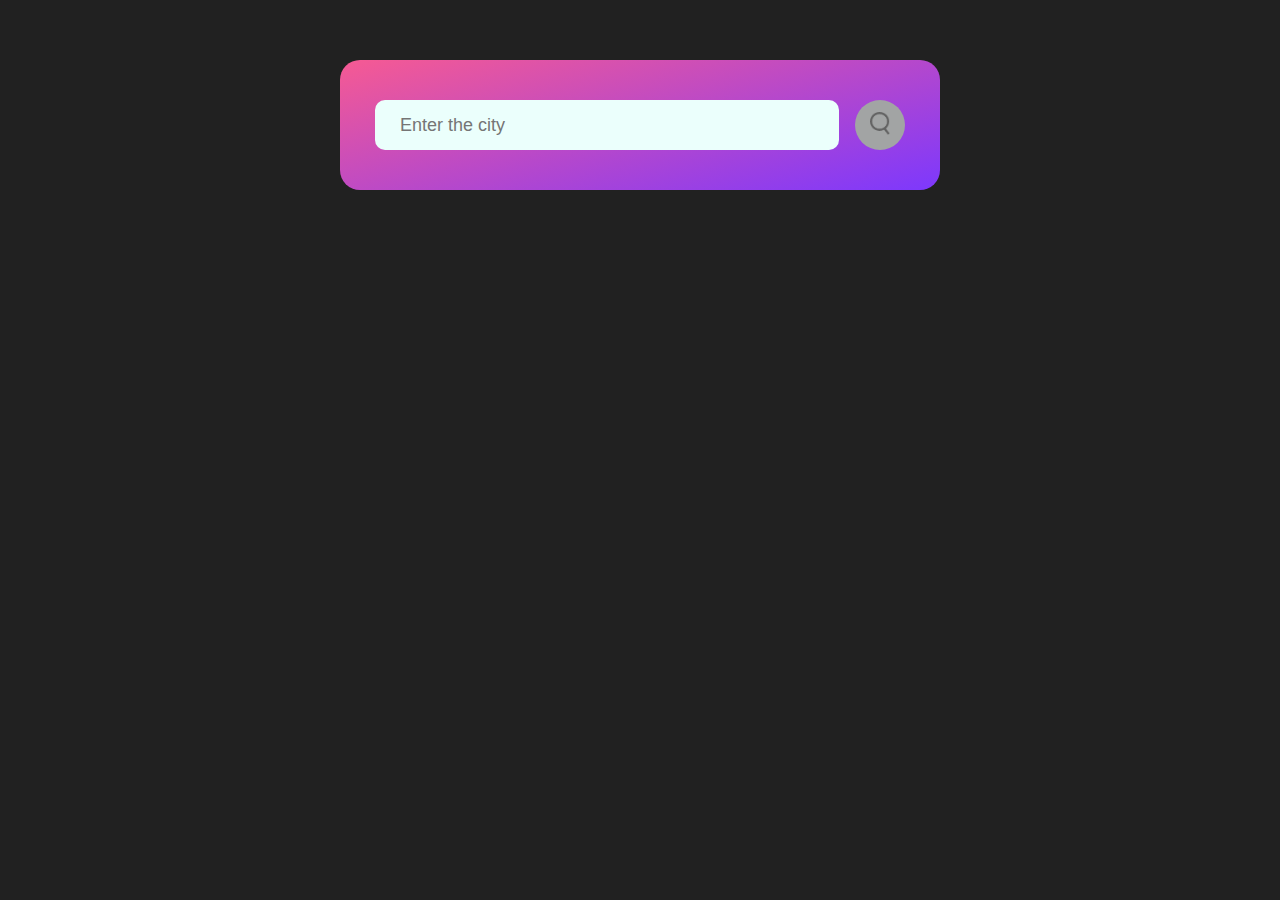
<file: Weather App/index.html>
<!DOCTYPE html>
<html lang="en">
<head>
    <meta charset="UTF-8">
    <meta name="viewport" content="width=device-width, initial-scale=1.0">
    <title>Weather App</title>
    <link rel="stylesheet" href="styles.css">
</head>
<body>
    <div class="card">
        <div class="search">
            <input type="text"  placeholder="Enter the city" spellcheck="false">
            <button><img src="images/search.png" alt="search"></button>
        </div>
        <div class="error">
            <p></p>
        </div>
        <div class="weather">
    <img src="images/rain.png" class="weather-icon">
    <h1 class="temp">33°C</h1>
    <h2 class="city">Kolkata</h2>
    
    <div class="details">
        <!-- Row for Humidity and Wind -->
        <div class="row">
            <div class="col">
                <img src="images/humidity.png" alt="">
                <div>
                    <p class="humidity">50%</p>
                    <p>Humidity</p>
                </div>
            </div>
            <div class="col">
                <img src="images/wind.png" alt="">
                <div>
                    <p class="wind">15 km/h</p>
                    <p>Wind</p>
                </div>
            </div>
        </div>
        
        <!-- Row for Sunrise and Sunset -->
        <div class="row">
            <div class="col">
                <img src="images/sunrise.png" alt="Sunrise">
                <div>
                    <p class="sunrise-time">5:27 AM</p>
                    <p>Sunrise</p>
                </div>
            </div>
            <div class="col">
                <img src="images/sunset.png" alt="Sunset">
                <div>
                    <p class="sunset-time">5:25 PM</p>
                    <p>Sunset</p>
                </div>
            </div>
        </div>
    </div>


    </div>
    <script src="scripts.js"></script>
</body>
</html>
</file>
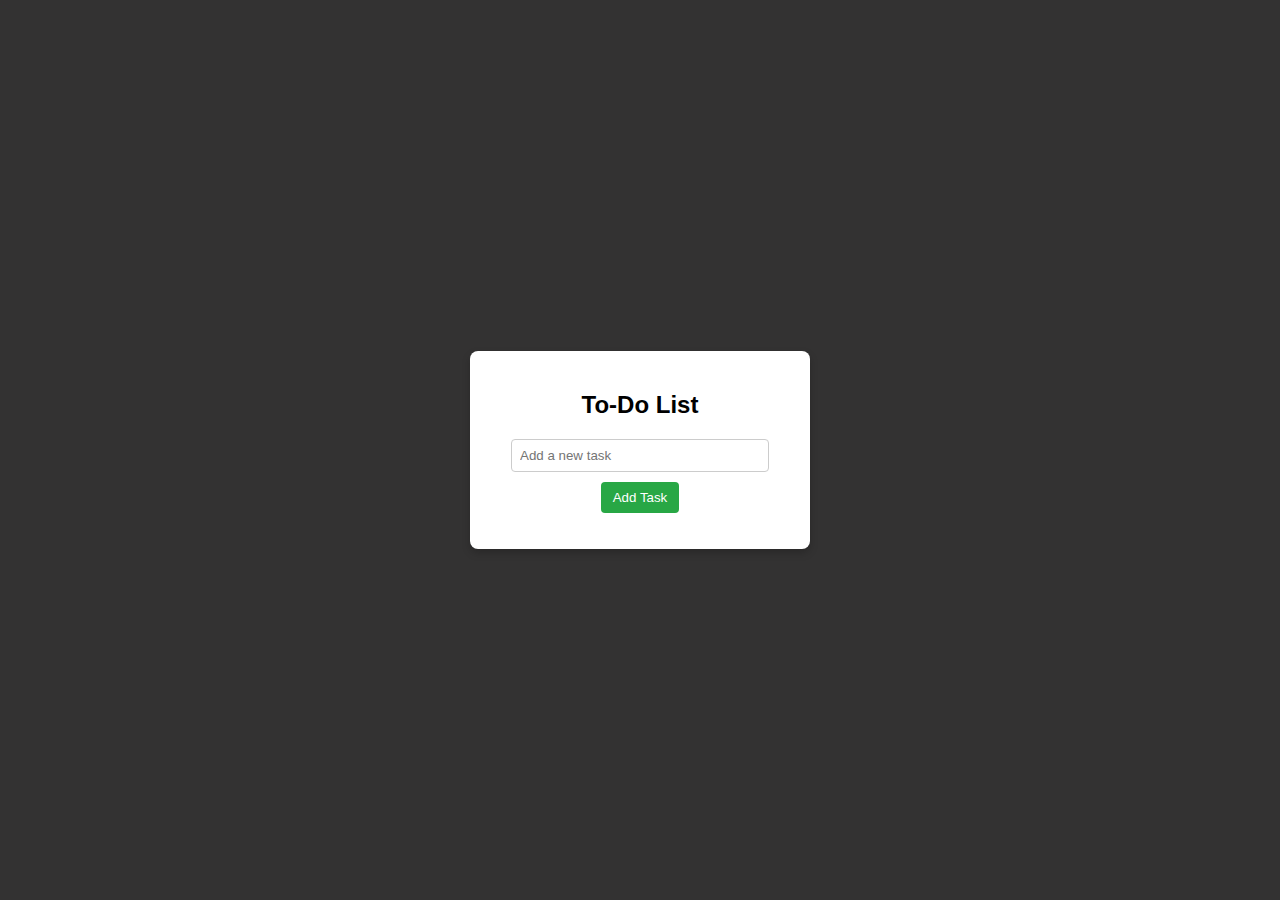
<file: ToDoApp/index1.html>
<!DOCTYPE html>
<html lang="en">
<head>
    <meta charset="UTF-8">
    <meta http-equiv="X-UA-Compatible" content="IE=edge">
    <meta name="viewport" content="width=device-width, initial-scale=1.0">
    <title>Simple To-Do App</title>
    <link rel="stylesheet" href="styles.css">
</head>
<body>
    <div class="todo-container">
        <h2>To-Do List</h2>
        <input type="text" id="task-input" placeholder="Add a new task">
        <button id="add-task-btn">Add Task</button>
        <ul id="task-list"></ul>
    </div>
    <script src="scripts.js"></script>
</body>
</html>
</file>
<file: Weather App/styles.css>
*{
    margin: 0;
    padding: 0;
    font-family: 'Poppins', sans-serif;
    box-sizing: border-box;
}
body{
    background-color: #212121;

}
.card{
    width: 90%;
    max-width: 600px;
    background: linear-gradient(165deg, #f65a93, #7d38fd);
    color: #fff;
    margin: 60px auto 0;
    border-radius: 20px;
    padding: 40px 35px;
    text-align: center;
}
.search{
    width: 100%;
    display: flex;
    align-items: center;
    justify-content: space-between;
}
.search input{
    border: 0;
    outline: 0;
    background: #ebfffc;
    color: #555;
    padding: 10px 25px;
    height: 50px;
    border-radius: 10px;
    flex: 1;
    margin-right: 16px;
    font-size: 18px;
}
.search button{
    border: 0;
    outline: 0;
    background: #a2a4a4;
    border-radius: 50%;
    width: 50px;
    height: 50px;
    cursor: pointer;
    
}
.search button img{
    width: 20px;
}
.search button:hover{
    background-color: rgb(255, 255, 255);
}
.weather-icon{
    width: 150px;
    margin-top: 20px;
}
.weather h1{
    font-size: 75px;
    font-weight: 500;
}
.weather h2{
    font-size: 40px;
    font-weight: 400;
    margin-top: 5px;
    margin-bottom: 10px;
    padding-bottom: 5px;
}
/* .details{
    display: flex;
    align-items: center;
    justify-content: space-between;
    padding: 3px 23px;
    margin-top: 65px;
} */
.details .row {
    display: flex;              /* Align columns in a row */
    justify-content:space-between; /* Space between columns */
    margin-bottom: 20px;        /* Add some spacing between rows */
    margin-top: 20px;
}

.details .col {
    display: flex;              /* Align content inside columns */
    align-items: center;
    width: 45%;  
    padding-top: 10px;
}
.row .col img{
    width: 50px;
    margin-right: 15px;
    margin-left: 30px;
    /* margin-top: 10px; */
    align-items: center;
    
}
.humidity, .wind, .sunrise-time, .sunset-time{
    font-size: 28px;
    font-weight: 300;
    margin-top: -6px;
}
.weather{
    display: none;
}
.error{
    color: rgb(9, 9, 9);
    text-align: center;
    margin-left: 10px;
    font-size: 40px;
    margin-top: 30px;
    display: none;
}
</file>
<file: ToDoApp/styles.css>
body {
    display: flex;
    justify-content: center;
    align-items: center;
    height: 100vh;
    margin: 0;
    font-family: Arial, sans-serif;
    background-color: #333232;
}

.todo-container {
    background: #fff;
    padding: 20px;
    border-radius: 8px;
    box-shadow: 0 4px 8px rgba(0, 0, 0, 0.2);
    width: 300px;
    text-align: center;
}

input[type="text"] {
    width: 80%;
    padding: 8px;
    margin-bottom: 10px;
    border: 1px solid #ccc;
    border-radius: 4px;
}

button {
    padding: 8px 12px;
    border: none;
    background-color: #28a745;
    color: white;
    border-radius: 4px;
    cursor: pointer;
}

button:hover {
    background-color: #218838;
}

ul {
    list-style: none;
    padding: 0;
}

li {
    display: flex;
    justify-content: space-between;
    align-items: center;
    text-align: left;
    padding: 10px;
    border-bottom: 1px solid #eee;
}

li.completed span {
    text-decoration: line-through;
    color: #999;
}
span{
    flex: 1;
    white-space: nowrap;
    overflow: hidden;
    text-overflow: ellipsis;
    margin-right: 10px;
}

.task-actions {
    display: flex;
    gap: 5px;
}

.task-actions button {
    padding: 4px 8px;
    border: none;
    border-radius: 4px;
    cursor: pointer;
    background-color: #007bff;
    color: white;
}

.task-actions button:hover {
    background-color: #0056b3;
}

.task-actions .delete {
    background-color: #dc3545;
}

.task-actions .delete:hover {
    background-color: #c82333;
}
</file>
